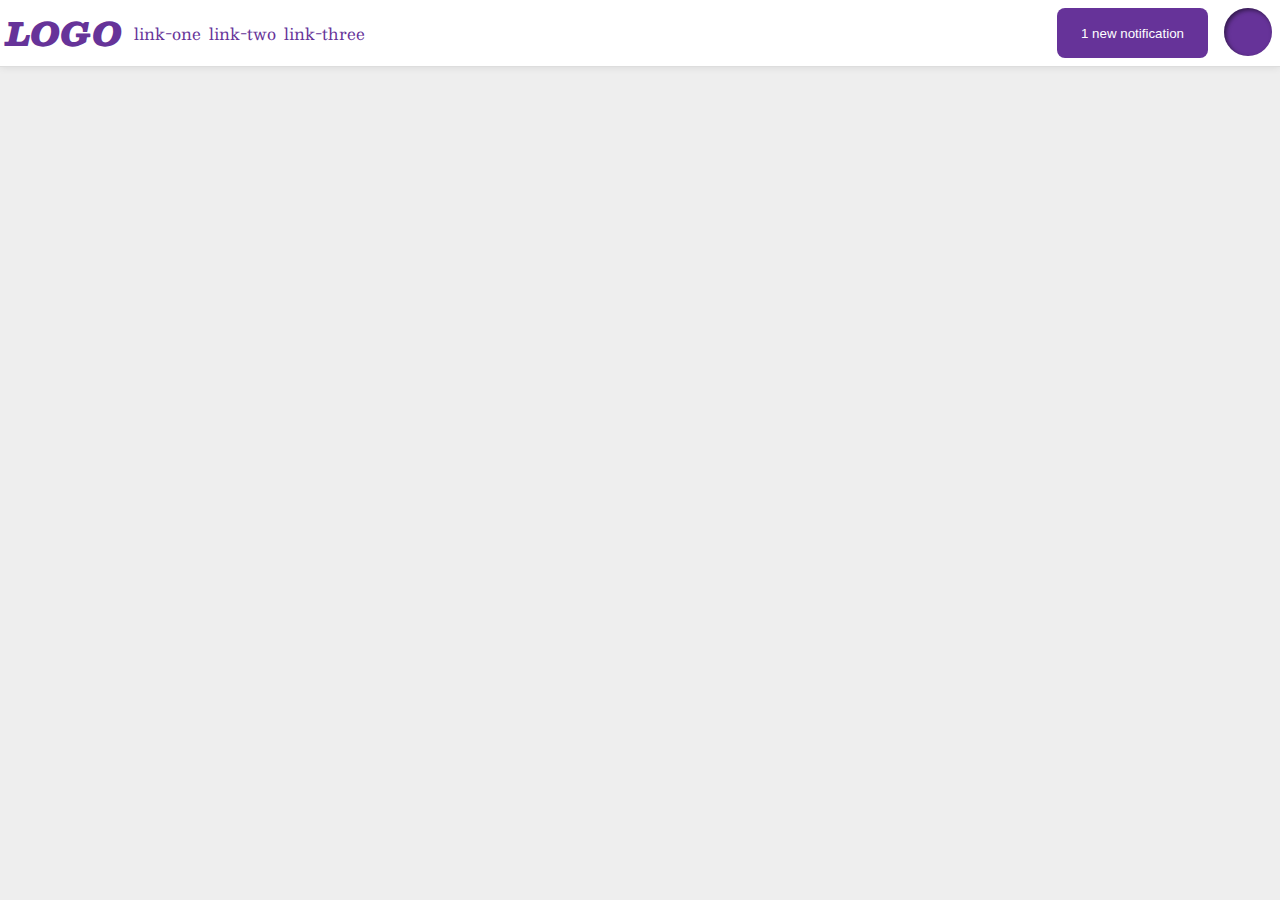
<file: foundations/flex/03-flex-header-2/index.html>
<!DOCTYPE html>
<html lang="en">
  <head>
    <meta charset="UTF-8">
    <meta http-equiv="X-UA-Compatible" content="IE=edge">
    <meta name="viewport" content="width=device-width, initial-scale=1.0">
    <title>Flex Header 2</title>
    <link rel="stylesheet" href="style.css">
  </head>
  <body>
    <div class="header">
    <div class="left-side">
      <div class="logo">
        LOGO
      </div>
      <ul class="links">
        <li><a href="https://google.com">link-one</a></li>
        <li><a href="https://google.com">link-two</a></li>
        <li><a href="https://google.com">link-three</a></li>
      </ul>
    </div>
    <div class="right-side">
      <button class="notifications">
        1 new notification
      </button>
      <div class="profile-image"></div>
    </div>
    </div>
  </body>
</html>
</file>
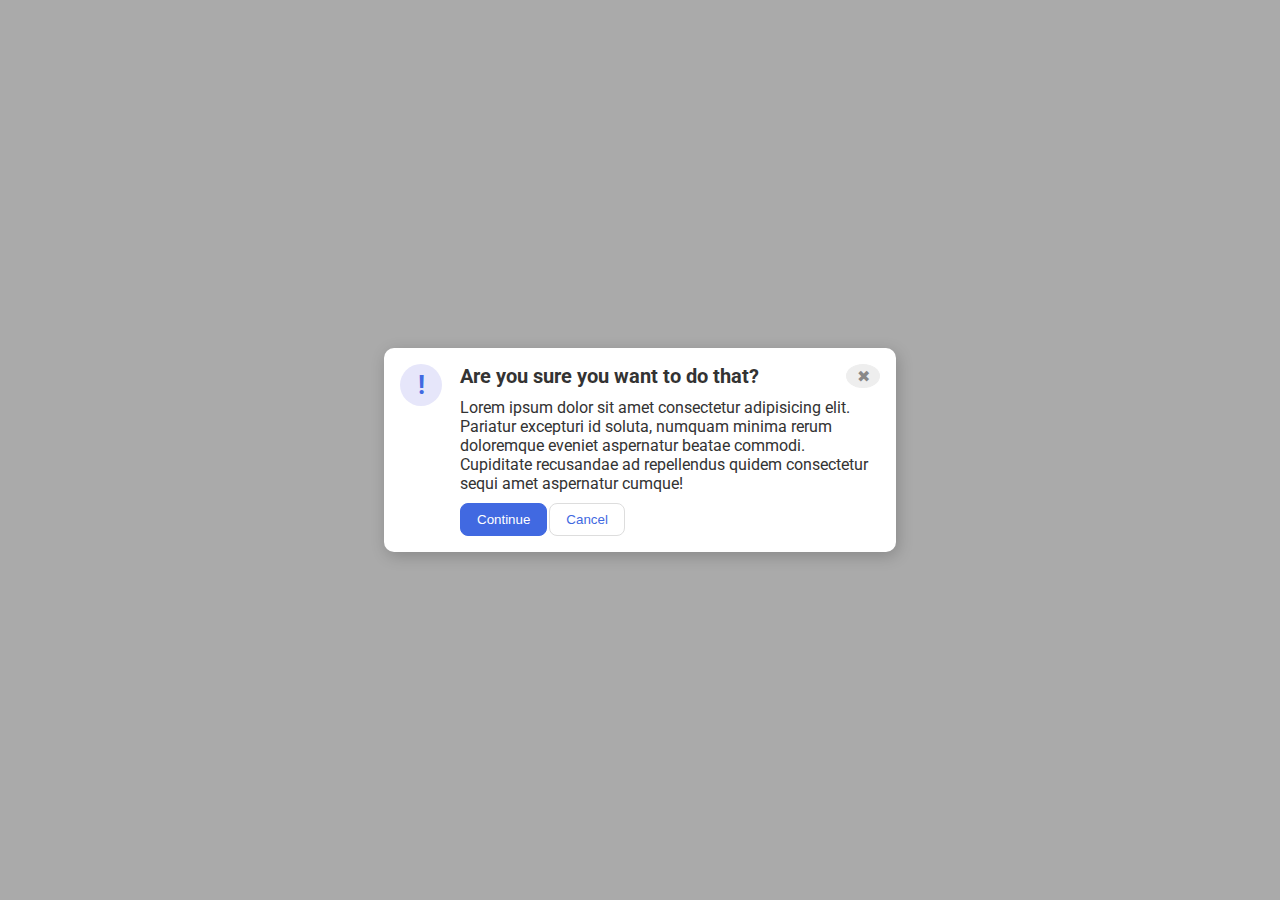
<file: foundations/flex/05-flex-modal/index.html>
<!DOCTYPE html>
<html lang="en">
  <head>
    <meta charset="UTF-8">
    <meta http-equiv="X-UA-Compatible" content="IE=edge">
    <meta name="viewport" content="width=device-width, initial-scale=1.0">
    <link rel="stylesheet" href="style.css">
    <title>Modal</title>
  </head>
  <body>
    <div class="modal">
      <div class="first">
          <div class="icon">!</div>
      </div>
      <div class="second">
        <div class="top">
          <div class="header">Are you sure you want to do that?</div>
          <button class="close-button">✖</button>
        </div>
        <div class="text">Lorem ipsum dolor sit amet consectetur adipisicing elit. Pariatur excepturi id soluta, numquam minima rerum doloremque eveniet aspernatur beatae commodi. Cupiditate recusandae ad repellendus quidem consectetur sequi amet aspernatur cumque!</div>
        <div class="buttons">
          <button class="continue">Continue</button>
          <button class="cancel">Cancel</button>
      </div>
      </div>
    </div>
  </body>
</html>
</file>
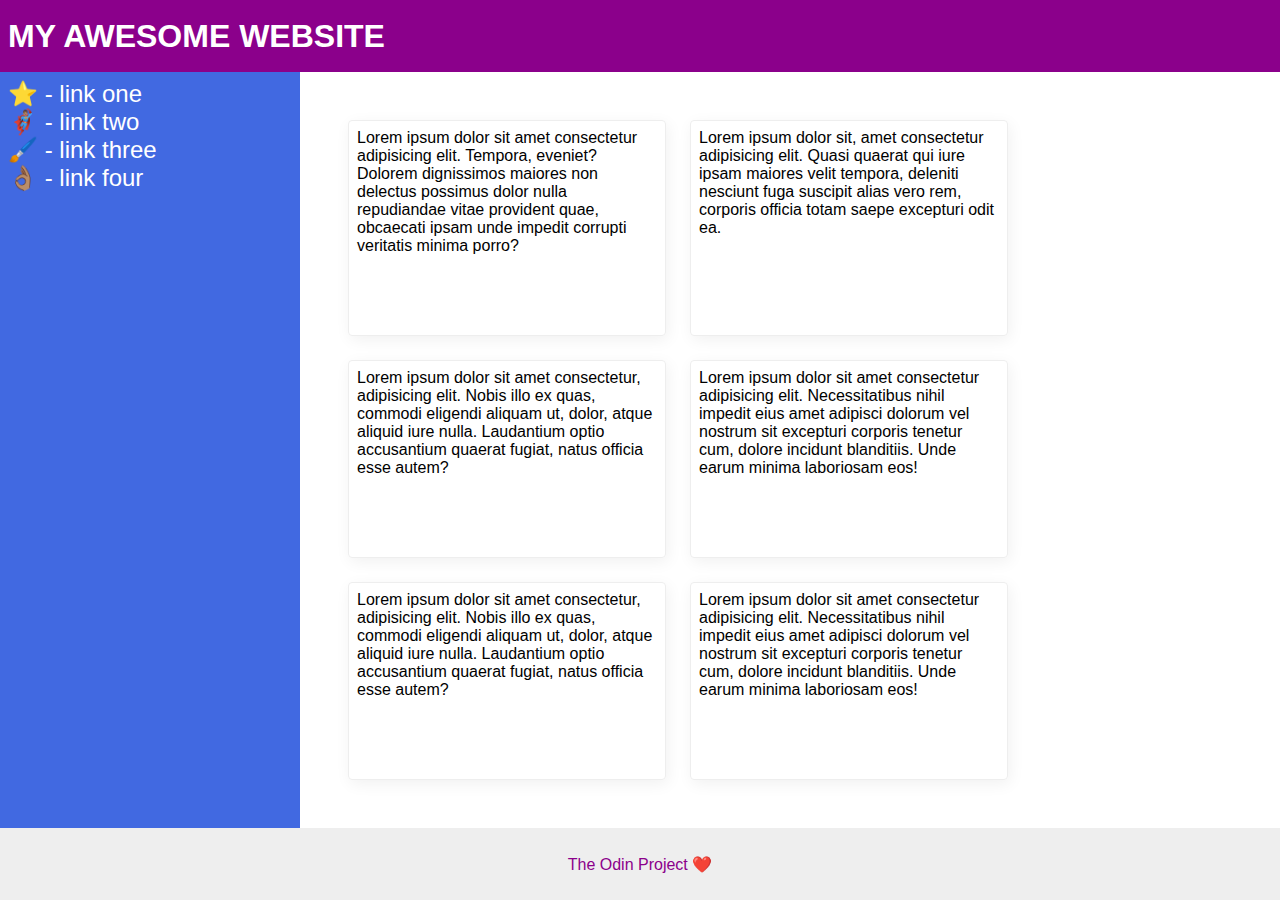
<file: foundations/flex/07-flex-layout-2/index.html>
<!DOCTYPE html>
<html lang="en">
  <head>
    <meta charset="UTF-8">
    <meta http-equiv="X-UA-Compatible" content="IE=edge">
    <meta name="viewport" content="width=device-width, initial-scale=1.0">
    <title>The Holy Grail</title>
    <link rel="stylesheet" href="style.css">
  </head>
  <body>
    <div class="header">
      MY AWESOME WEBSITE
    </div>

    <div class="mid-section">
      <div class="sidebar">
        <ul>
          <li><a href="#">⭐ - link one</a></li>
          <li><a href="#">🦸🏽‍♂️ - link two</a></li>
          <li><a href="#">🖌️ - link three</a></li>
          <li><a href="#">👌🏽 - link four</a></li>
        </ul>
      </div>
      <div class="content">
        <div class="card">Lorem ipsum dolor sit amet consectetur adipisicing elit. Tempora, eveniet? Dolorem dignissimos maiores non delectus possimus dolor nulla repudiandae vitae provident quae, obcaecati ipsam unde impedit corrupti veritatis minima porro?</div>
        <div class="card">Lorem ipsum dolor sit, amet consectetur adipisicing elit. Quasi quaerat qui iure ipsam maiores velit tempora, deleniti nesciunt fuga suscipit alias vero rem, corporis officia totam saepe excepturi odit ea.</div>
        <div class="card">Lorem ipsum dolor sit amet consectetur, adipisicing elit. Nobis illo ex quas, commodi eligendi aliquam ut, dolor, atque aliquid iure nulla. Laudantium optio accusantium quaerat fugiat, natus officia esse autem?</div>
        <div class="card">Lorem ipsum dolor sit amet consectetur adipisicing elit. Necessitatibus nihil impedit eius amet adipisci dolorum vel nostrum sit excepturi corporis tenetur cum, dolore incidunt blanditiis. Unde earum minima laboriosam eos!</div>
        <div class="card">Lorem ipsum dolor sit amet consectetur, adipisicing elit. Nobis illo ex quas, commodi eligendi aliquam ut, dolor, atque aliquid iure nulla. Laudantium optio accusantium quaerat fugiat, natus officia esse autem?</div>
        <div class="card">Lorem ipsum dolor sit amet consectetur adipisicing elit. Necessitatibus nihil impedit eius amet adipisci dolorum vel nostrum sit excepturi corporis tenetur cum, dolore incidunt blanditiis. Unde earum minima laboriosam eos!</div>
      </div>
    </div>
    <div class="footer">
      The Odin Project ❤️
    </div>
  </body>
</html>
</file>
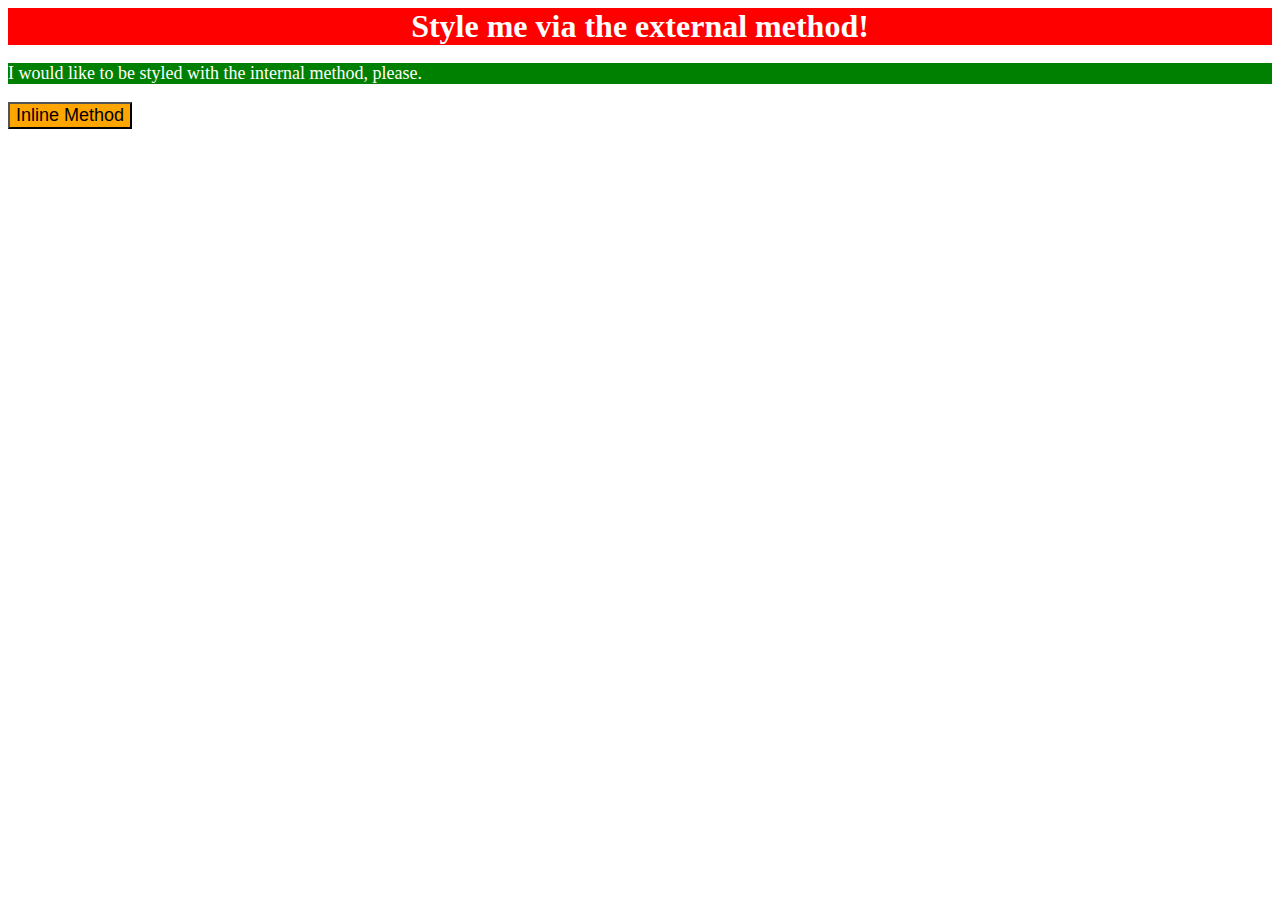
<file: foundations/intro-to-css/01-css-methods/index.html>
<!DOCTYPE html>
<html lang="en">
  <head>
    <meta charset="UTF-8">
    <meta http-equiv="X-UA-Compatible" content="IE=edge">
    <meta name="viewport" content="width=device-width, initial-scale=1.0">
    <link rel="stylesheet" href="style.css">
    <style>
      p{
        background-color: green;
        color: white;
        font-size: 18px;
      }
    </style>
    <title>Methods for Adding CSS</title>
  </head>
  <body>
    <div>Style me via the external method!</div>
    <p>I would like to be styled with the internal method, please.</p>
    <button style="background-color: orange; font-size: 18px;">Inline Method</button>
  </body>
</html>
</file>
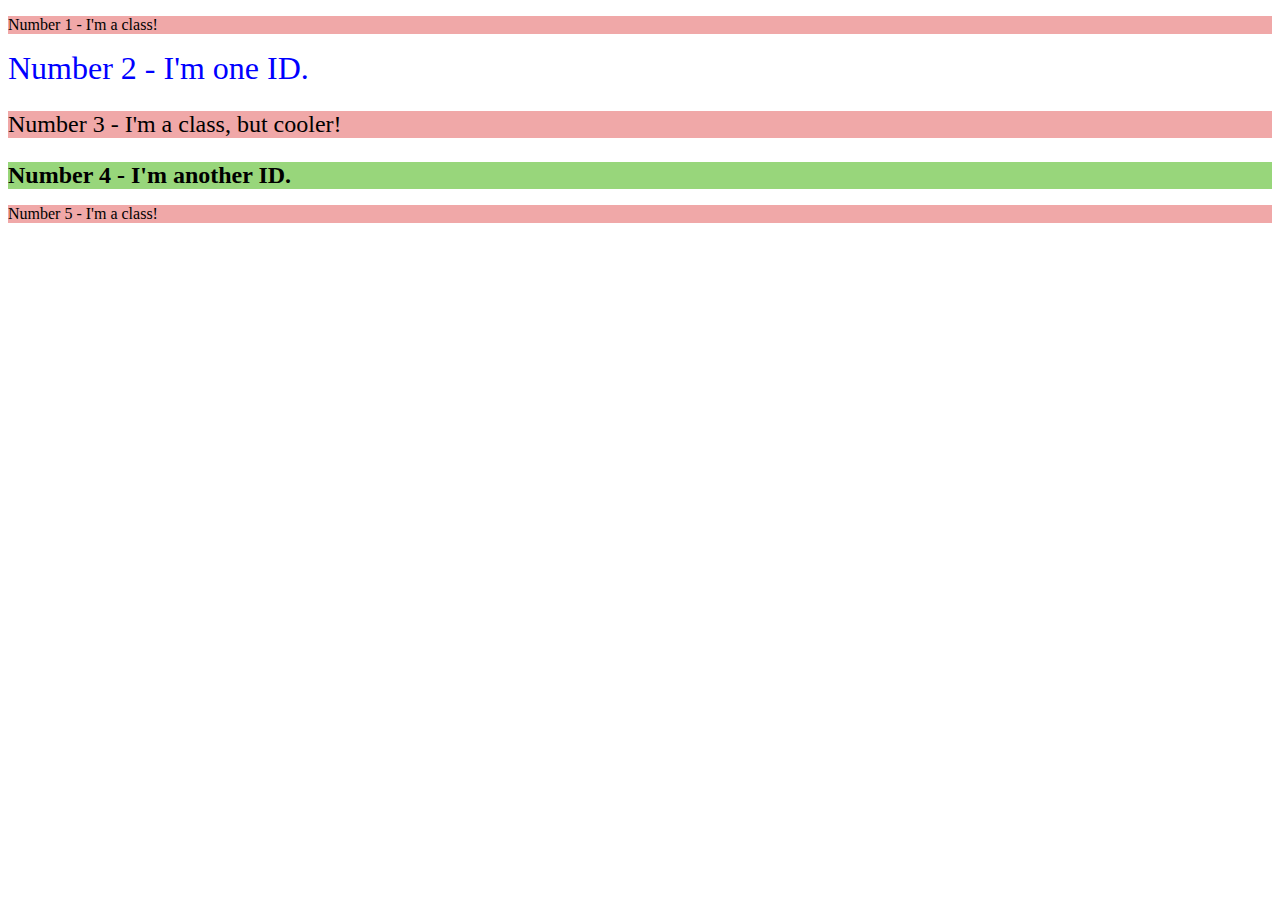
<file: foundations/intro-to-css/02-class-id-selectors/index.html>
<!DOCTYPE html>
<html lang="en">
  <head>
    <meta charset="UTF-8">
    <meta http-equiv="X-UA-Compatible" content="IE=edge">
    <meta name="viewport" content="width=device-width, initial-scale=1.0">
    <title>Class and ID Selectors</title>
    <link rel="stylesheet" href="style.css">
  </head>
  <body>
    <p class="odd">Number 1 - I'm a class!</p>
    <div id="two">Number 2 - I'm one ID.</div>
    <p class="odd cooler">Number 3 - I'm a class, but cooler!</p>
    <div id="four">Number 4 - I'm another ID.</div>
    <p class="odd">Number 5 - I'm a class!</p>
  </body>
</html>
</file>
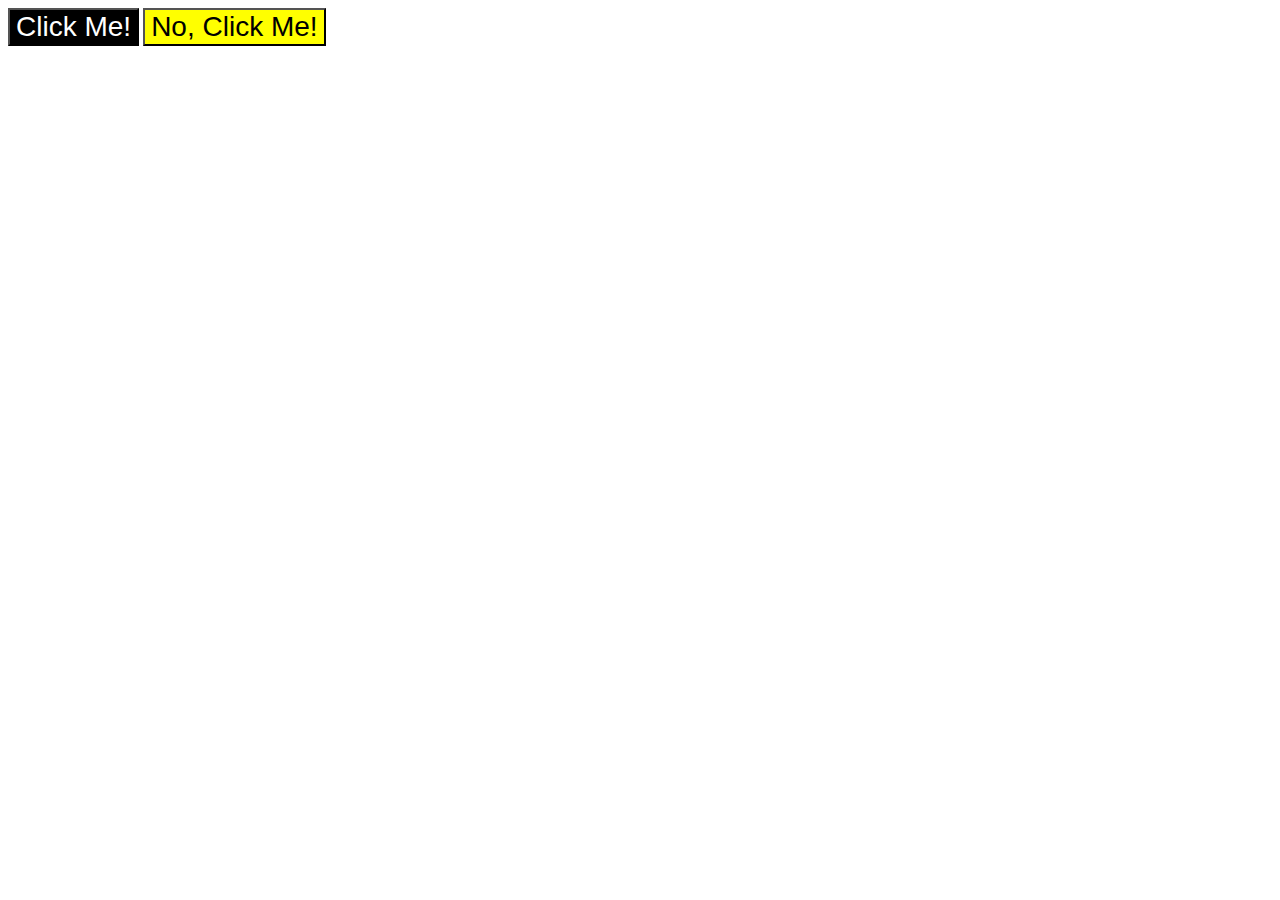
<file: foundations/intro-to-css/03-grouping-selectors/index.html>
<!DOCTYPE html>
<html lang="en">
  <head>
    <meta charset="UTF-8">
    <meta http-equiv="X-UA-Compatible" content="IE=edge">
    <meta name="viewport" content="width=device-width, initial-scale=1.0">
    <title>Grouping Selectors</title>
    <link rel="stylesheet" href="style.css">
  </head>
  <body>
    <button class="first">Click Me!</button>
    <button class="second">No, Click Me!</button>
  </body>
</html>
</file>
<file: foundations/flex/03-flex-header-2/style.css>
/* this is some magical font-importing.  
you'll learn about it later. */
@import url('https://fonts.googleapis.com/css2?family=Besley:ital,wght@0,400;1,900&display=swap');

body {
  margin: 0;
  background: #eee;
  font-family: Besley, serif;
}

.header {
  background: white;
  border-bottom: 1px solid #ddd;
  box-shadow: 0 0 8px rgba(0,0,0,.1);
  display:flex;
  justify-content: space-between;
}

.left-side{
  display:flex;
  justify-content:flex-start;
}

.right-side{
  display:flex;
  justify-content: flex-end;
}

.profile-image {
  background: rebeccapurple;
  box-shadow: inset 2px 2px 4px rgba(0,0,0,.5);
  border-radius: 50%;
  width: 48px;
  height: 48px;
  margin: 8px;
}

.logo {
  color: rebeccapurple;
  font-size: 32px;
  font-weight: 900;
  font-style: italic;
  margin: 6px;
}

button {
  border: none;
  border-radius: 8px;
  background: rebeccapurple;
  color: white;
  padding: 8px 24px;
  margin :8px;
}

a {
  /* this removes the line under our links */
  text-decoration: none;
  color: rebeccapurple;
}

ul {
  list-style-type: none;
  display:flex;
  gap: 8px;
  align-items: center;
  padding-left: 6px;
}
</file>
<file: foundations/flex/05-flex-modal/style.css>
@import url('https://fonts.googleapis.com/css2?family=Roboto:wght@400;700&display=swap');

html, body {
  height: 100%;
}

body {
  font-family: Roboto, sans-serif;
  margin: 0;
  background: #aaa;
  color: #333;
  /* I'll give you this one for free lol */
  display: flex;
  align-items: center;
  justify-content: center;
}

.modal {
  background: white;
  width: 480px;
  border-radius: 10px;
  box-shadow: 2px 4px 16px rgba(0,0,0,.2);
  display: flex;
  padding: 16px;
}

.icon {
  color: royalblue;
  font-size: 26px;
  font-weight: 700;
  background: lavender;
  width: 42px;
  height: 42px;
  border-radius: 50%;
  display: flex;
  align-items: center;
  justify-content: center;
  margin-right: 18px;
}

.close-button {
  background: #eee;
  border-radius: 50%;
  color: #888;
  font-weight: 400;
  font-size: 16px;
  height: 24px;
  width: 24px;
  display: flex;
  align-items: center;
  justify-content: center;
  border: 1px solid #eee;
}

button {
  cursor: pointer;
  padding: 8px 16px;
  border-radius: 8px;
}

button.continue {
  background: royalblue;
  border: 1px solid royalblue;
  color: white;
}

button.cancel {
  background: white;
  border: 1px solid #ddd;
  color: royalblue;
  margin-left: 2px;
}

.top{
  display: flex;
  justify-content: space-between;
  font-size: 20px;
  font-weight: bold;
}

.second{
  display: flex;
  flex-direction: column;
}

.text{
  margin: 10px 0;
}

.buttons{
  display: flex;
}
</file>
<file: foundations/flex/07-flex-layout-2/style.css>
body {
  font-family: -apple-system, BlinkMacSystemFont, 'Segoe UI', Roboto, Oxygen, Ubuntu, Cantarell, 'Open Sans', 'Helvetica Neue', sans-serif;
  margin: 0;
  min-height: 100vh;
  display: flex;
  flex-direction: column;
}

.header {
  height: 72px;
  background: darkmagenta;
  color: white;
  font-weight: 900;
  font-size: 32px;
  display: flex;
  align-items: center;
  padding: 0 8px;
}

.footer {
  height: 72px;
  background: #eee;
  color: darkmagenta;
  display: flex;
  align-items: center;
  justify-content: center;
}

.sidebar {
  width: 300px;
  background: royalblue;
  box-sizing: border-box;
  flex-shrink: 0;
  font-size: 24px;
}

ul{
  list-style: none;
  padding:8px;
  margin:0;
}

.sidebar a {
  color:white;
  text-decoration: none;
}

.card {
  border: 1px solid #eee;
  box-shadow: 2px 4px 16px rgba(0,0,0,.06);
  border-radius: 4px;
  width: 300px;
  padding: 8px;
}

.mid-section{
  display: flex;
  flex:1;
}

.content{
  display: flex;
  flex-wrap: wrap;
  padding: 48px;
  gap:24px
}
</file>
<file: foundations/intro-to-css/01-css-methods/style.css>
div{
    color:white;
    background-color: red;
    font-size: 32px;
    font-weight: bold;
    text-align: center;
}
</file>
<file: foundations/intro-to-css/02-class-id-selectors/style.css>
/* Add CSS Styling */

.odd{
    background-color: rgb(240, 168, 168);
    font: 'Verdana', 'DejaVu Sans', sans-serif;
}

#two{
 color: blue;   
 font-size:32px;
}

#four{
    background-color: rgb(152, 214, 123);
    font-size: 24px;
    font-weight: bold;
}

.odd.cooler{
    font-size:24px;
}
</file>
<file: foundations/intro-to-css/03-grouping-selectors/style.css>
/* Add CSS Styling */

button{
    font-size: 28px;
    font-family: Helvetica, "Times New Roman", sans-serif ;
}

.first{
    color: white;
    background-color: black;
}

.second{
    background-color: yellow;
}
</file>
